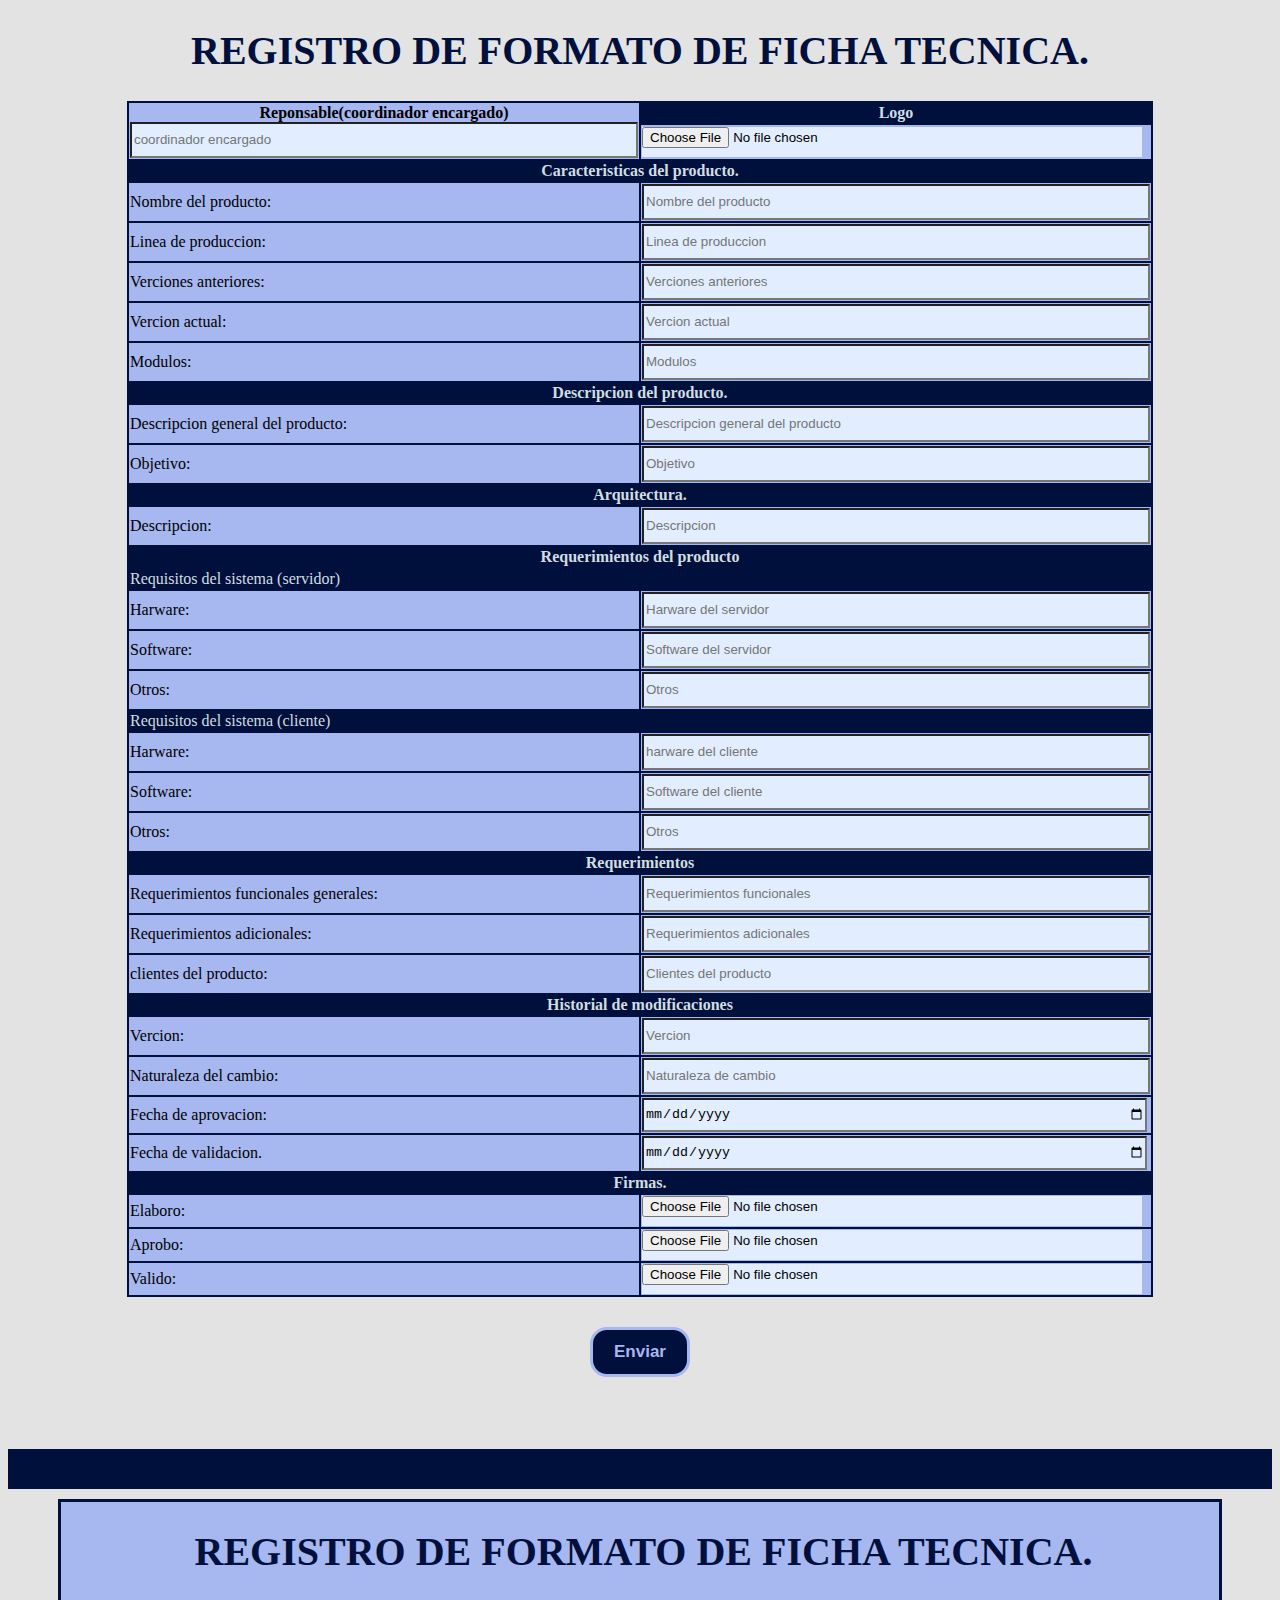
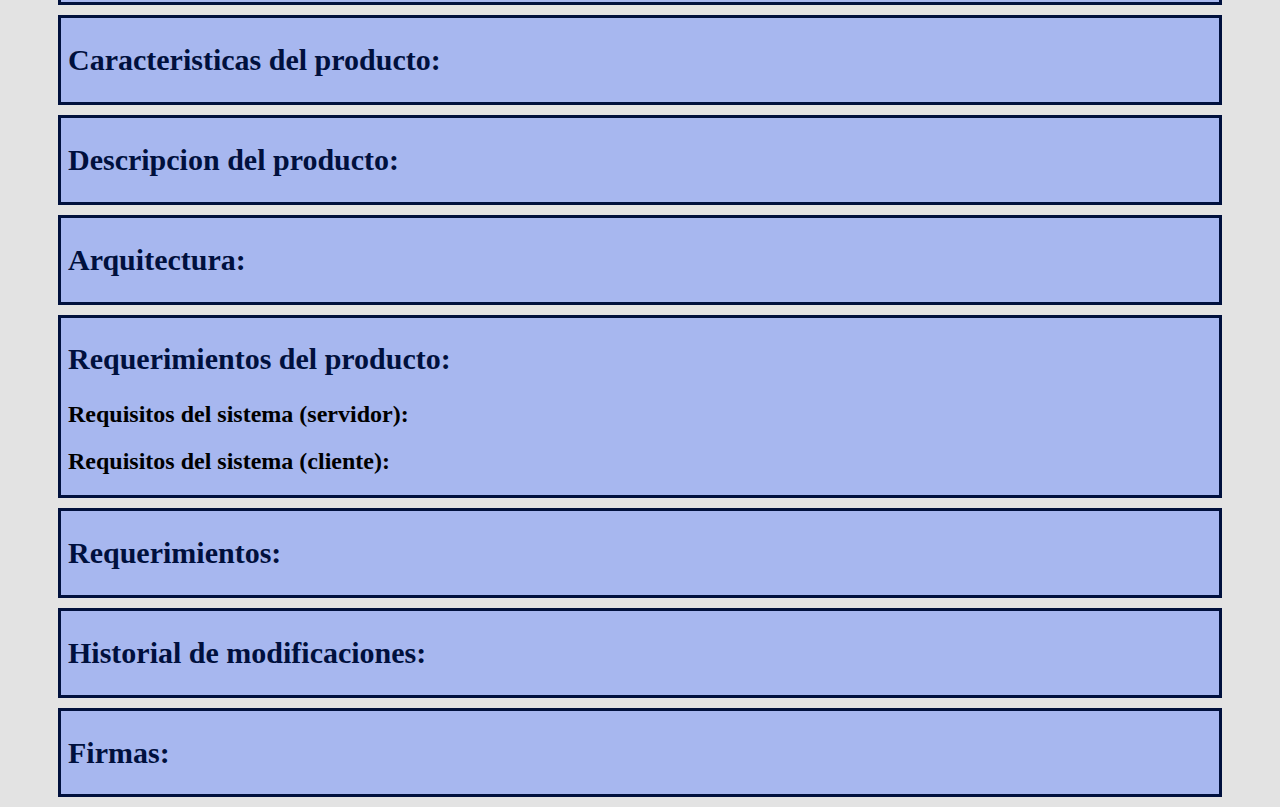
<file: index.html>
<!DOCTYPE html>
<html lang="en">
<head>
    <meta charset="UTF-8">
    <meta http-equiv="X-UA-Compatible" content="IE=edge">
    <meta name="viewport" content="width=device-width, initial-scale=1.0">
    <title>Ficha tecnica</title>
    <script src="js/scrip.js"></script>
    <link rel="stylesheet" href="css/estilos.css">
</head>
<body>
    <h1>REGISTRO DE FORMATO DE FICHA TECNICA.</h1>
    
    <table>

        <tr>
            <th rowspan="2">Reponsable(coordinador encargado)<br> <input id="responsable" type="text" placeholder="coordinador encargado"></th>
            <th class="titulo">Logo</th>
        </tr>
        <tr>
            <td><input id="imagen" type="file" placeholder="imagen"></td>
        </tr>
        <tr>
            <th class="titulo" colspan="2">Caracteristicas del producto.</th>
        </tr>

        <tr>
            <td>Nombre del producto:</td>
            <td><input id="NombreProducto" type="text" placeholder="Nombre del producto"></td>
        </tr>

        <tr>
            <td>Linea de produccion:</td>
            <td><input id="lineaproduc" type="text" placeholder="Linea de produccion"></td>
        </tr>

        <tr>
            <td>Verciones anteriores:</td>
            <td><input id="Verc-anteriores" type="number" placeholder="Verciones anteriores"></td>
        </tr>

        <tr>
            <td>Vercion actual:</td>
            <td><input type="number" id="verc-actual" placeholder="Vercion actual"></td>
        </tr>

        <tr>
            <td >Modulos:</td>
            <td><input id="modulos" type="text" placeholder="Modulos"></td>
        </tr>

        <tr>
            <th class="titulo" colspan="2">Descripcion del producto.</th>
        </tr>

        <tr>
            <td>Descripcion general del producto:</td>
            <td><input id="descripciongen" type="text" placeholder="Descripcion general del producto "></td>
        </tr>

        <tr>
           <td>Objetivo:</td>
           <td><input id="objetivo" type="text" placeholder="Objetivo"></td>
        </tr>

        <tr>
            <th class="titulo" colspan="2">Arquitectura.</th>
        </tr>

        <tr>
            <td>Descripcion:</td>
            <td><input id="descripcion" type="text" placeholder="Descripcion"></td>
        </tr>

        <tr>
            <th class="titulo" colspan="2">Requerimientos del producto</th>
        </tr>

        <tr>
            <td class="titulo" colspan="2">Requisitos del sistema (servidor)</td>
         </tr>

         <tr>
            <td>Harware:</td>
            <td><input id="harwServidor" type="text" placeholder="Harware del servidor"></td>
         </tr>

         <tr>
            <td>Software:</td>
            <td><input id="softServidor" type="text" placeholder="Software del servidor"></td>
         </tr>

         <tr>
            <td >Otros:</td>
            <td><input id="otrosServidor" type="text" placeholder="Otros"></td>
         </tr>
         
         <tr>
            <td class="titulo" colspan="2">Requisitos del sistema (cliente)</td>
         </tr>

         <tr>
            <td >Harware:</td>
            <td><input id="harwCliente" type="text" placeholder="harware del cliente"></td>
         </tr>

         <tr>
            <td>Software:</td>
            <td><input id="softCliente" type="text" placeholder="Software del cliente"></td>
         </tr>

         <tr>
            <td>Otros:</td>
            <td><input id="otrosCliente" type="text" placeholder="Otros"></td>
         </tr>
    
         <tr>
            <th class="titulo" colspan="2">Requerimientos</th>
         </tr>
         <tr>
            <td>Requerimientos funcionales generales:</td>
            <td><input id="reqFuncionales" type="text" placeholder="Requerimientos funcionales"></td>
         </tr>
         <tr>
            <td>Requerimientos adicionales:</td>
            <td><input id="reqAdicionales" type="text" placeholder="Requerimientos adicionales"></td>
         </tr>
         <tr>
            <td>clientes del producto:</td>
            <td><input id="clienProducto" type="text" placeholder="Clientes del producto"></td>
         </tr>
        
            <th class="titulo" colspan="2">Historial de modificaciones</th>
         </tr>

         <tr>
            <td>Vercion:</td>
            <td><input id="vercion" type="number" placeholder="Vercion"></td>
        </tr>

        <tr>
            <td>Naturaleza del cambio:</td>
            <td><input id="naturalezaCambio" type="text" placeholder="Naturaleza de cambio"></td>
        </tr>
        
        <tr>
            <td>Fecha de aprovacion:</td>
            <td><input id="fechAprovacion" type="date" placeholder="Fecha de aprovacion" ></td>
        </tr>

        <tr>
            <td>Fecha de validacion.</td>
            <td><input id="fechValidacion" type="date" placeholder="Fecha de validacion" ></td>        
        </tr>

        <tr>
            <th class="titulo" colspan="2">Firmas.</th>
        </tr>

        <tr>
            <td>Elaboro:</td>
            <td><input id="elaboro" type="file" placeholder="elaboro"></td>
        </tr>

        <tr>
            <td>Aprobo:</td>
            <td><input id="aprobo" type="file" placeholder="aprobo" ></td>
        </tr>

        <tr>
            <td>Valido:</td>
            <td><input id="valido" type="file" placeholder="Valido"></td>
        </tr>
    </table>

    <div id="boton"><button class="enviar" onclick="comprobar()">Enviar</button></div>
    <br>
    <br>
    <br>
    <br>

    <div id="contenedor-prins">

        <div class="contenedores">
        <h1>REGISTRO DE FORMATO DE FICHA TECNICA.</h1>
        <p id="respuesta1"></p>
        <p id="respuestaimagen"></p>
        </div>
    
        <div class="contenedores">
        <h2 class="titulosrespuesta">Caracteristicas del producto:</h2>
        <p id="respuesta2"></p>
        <p id="respuesta3"></p>
        <p id="respuesta4"></p>
        <p id="respuesta5"></p>
        </div>
    
        <div class="contenedores">
        <h2 class="titulosrespuesta">Descripcion del producto:</h2>
        <p id="respuesta6"></p>
        <p id="respuesta7" ></p>
        </div>
    
        <div class="contenedores">
        <h2 class="titulosrespuesta">Arquitectura:</h2>
        <p id="respuesta8" ></p>
        </div>

        <div class="contenedores">
        <h2 class="titulosrespuesta">Requerimientos del producto:</h2>
        <h2>Requisitos del sistema (servidor):</h2>
        <p id="respuesta9"></p>
        <p id="respuesta10"></p>
        <p id="respuesta11" ></p>
        <h2>Requisitos del sistema (cliente):</h2>
        <p id="respuesta12"></p>
        <p id="respuesta13"></p>
        <p id="respuesta14"></p>
        </div>

        <div class="contenedores">
        <h2 class="titulosrespuesta">Requerimientos:</h2>
        <p id="respuesta15"></p>
        <p id="respuesta16"></p>
        <p id="respuesta17"></p>
        </div>

        <div class="contenedores">
        <h2 class="titulosrespuesta">Historial de modificaciones:</h2>
        <p id="respuesta18" ></p>
        <p id="respuesta19" ></p>
        <p id="respuesta20" ></p>
        <p id="respuesta21" ></p>
        </div>

        <div class="contenedores">
        <h2 class="titulosrespuesta">Firmas:</h2>
        <p id="respuesta22" ></p>
        <p id="respuesta23" ></p>
        <p id="respuesta24" ></p>
        </div>

    </div>


</body>
</file>
<file: css/estilos.css>
body{
    background-color:#e3e3e3;
}
h1{
    text-align: center;
    color: rgb(0, 16, 61);
    font-size: 40px;
}
img{
    display: block;
    margin: auto;
}
table,th,tr,td{
    border: 2px solid rgb(0, 16, 61);
    min-width: 60%;
    margin: auto;
    font-size: 1em;
    border-collapse: collapse;
}
th,tr,td{
    background-color: #a7b7ef;
}
.titulo{
    background-color: rgb(0, 16, 61);
    color: #d1dde0;
}
#boton{
    text-align: center;
}
.enviar{
    background-color: rgb(0, 16, 61);
    border-radius: 17px;
    color: #a7b7ef;
    height: 50px;
    width: 100px;
    margin-top: 30px;
    font-size: 17px;
    font-weight: 600;
    border: 3px solid #a7b7ef ;
}
.enviar:hover{
    background-color: #a7b7ef;
    color: rgb(0, 16, 61);
    border: 3px solid rgb(0, 16, 61);
}
input{
    width:500px ;
    height: 30px;
    background-color: #e2eeff;
    color: rgb(0, 0, 0);
}

input:hover{
    border: 2px solid rgb(0, 16, 61);
}

.titulosrespuesta{
    font-size: 30px;
    font-family: 300;
    color: rgb(0, 16, 61);
}

#contenedor-prins{
    border-top: 40px solid rgb(0, 16, 61);
}

.contenedores{
    background-color: #a7b7ef;
    margin: 10px 50px;
    border: 3px solid rgb(0, 16, 61);
    padding-left: 7px;
}
h3{
    font-size: 23px;
    font-weight: 200;

}
</file>
